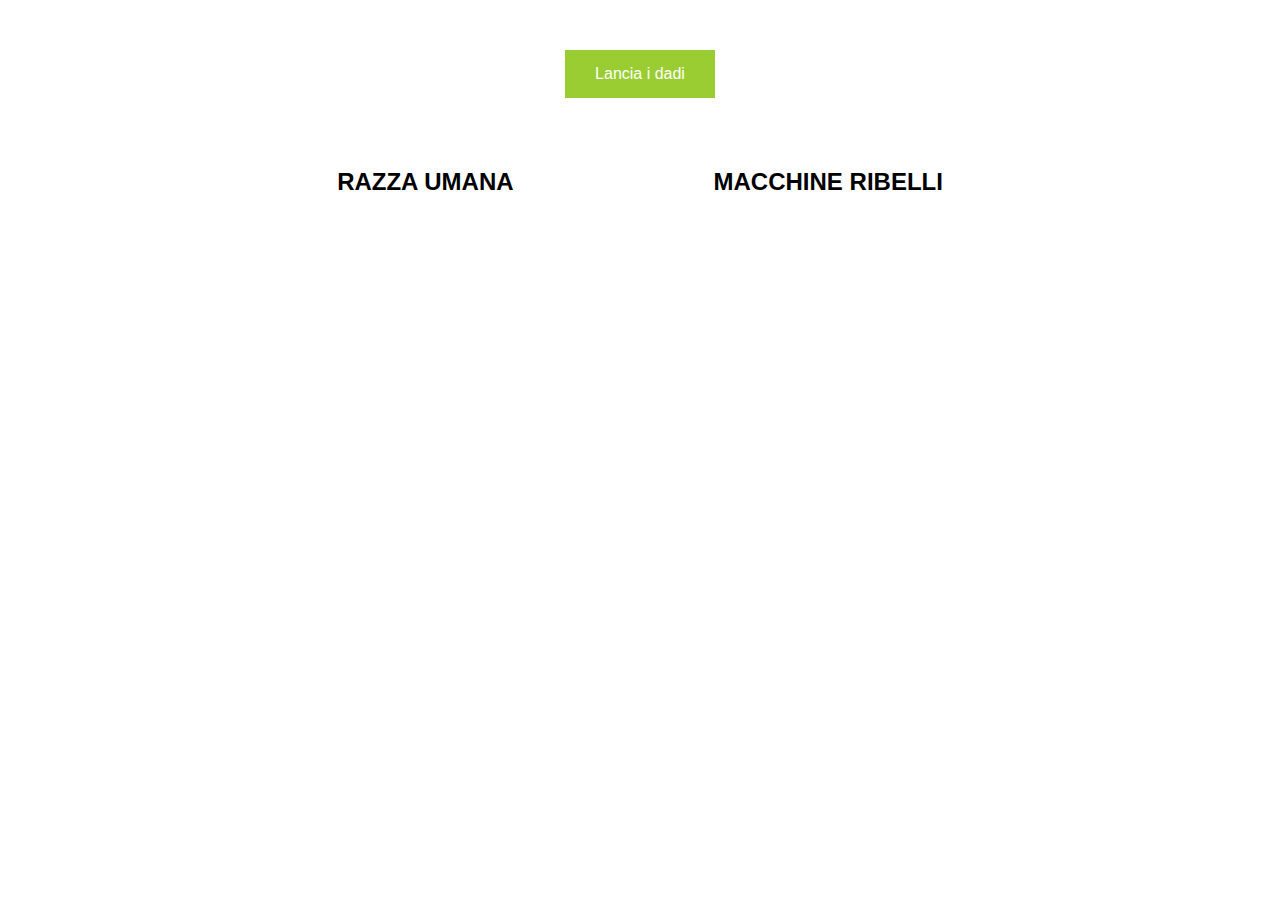
<file: dadi/index.html>
<!DOCTYPE html>
<html lang="en">

<head>
    <meta charset="UTF-8">
    <meta http-equiv="X-UA-Compatible" content="IE=edge">
    <meta name="viewport" content="width=device-width, initial-scale=1.0">
    <link rel="stylesheet" href="css/style.css">

    <title>Gioco dei Dadi</title>
</head>

<body>
    <div class="container">
        <button class="button" id="generate">Lancia i dadi</button>
            <div class="contestants">
                <h2>RAZZA UMANA</h2>
                <h2>MACCHINE RIBELLI</h2>
            </div>
            <div class="players">
                <div class="dice" id="human">
                </div>
                <div class="dice" id="machine">
                </div>
            </div>
        <h1 id="result"></h1>
    </div>
    
    <script src="js/script.js"></script>
</body>

</html>
</file>
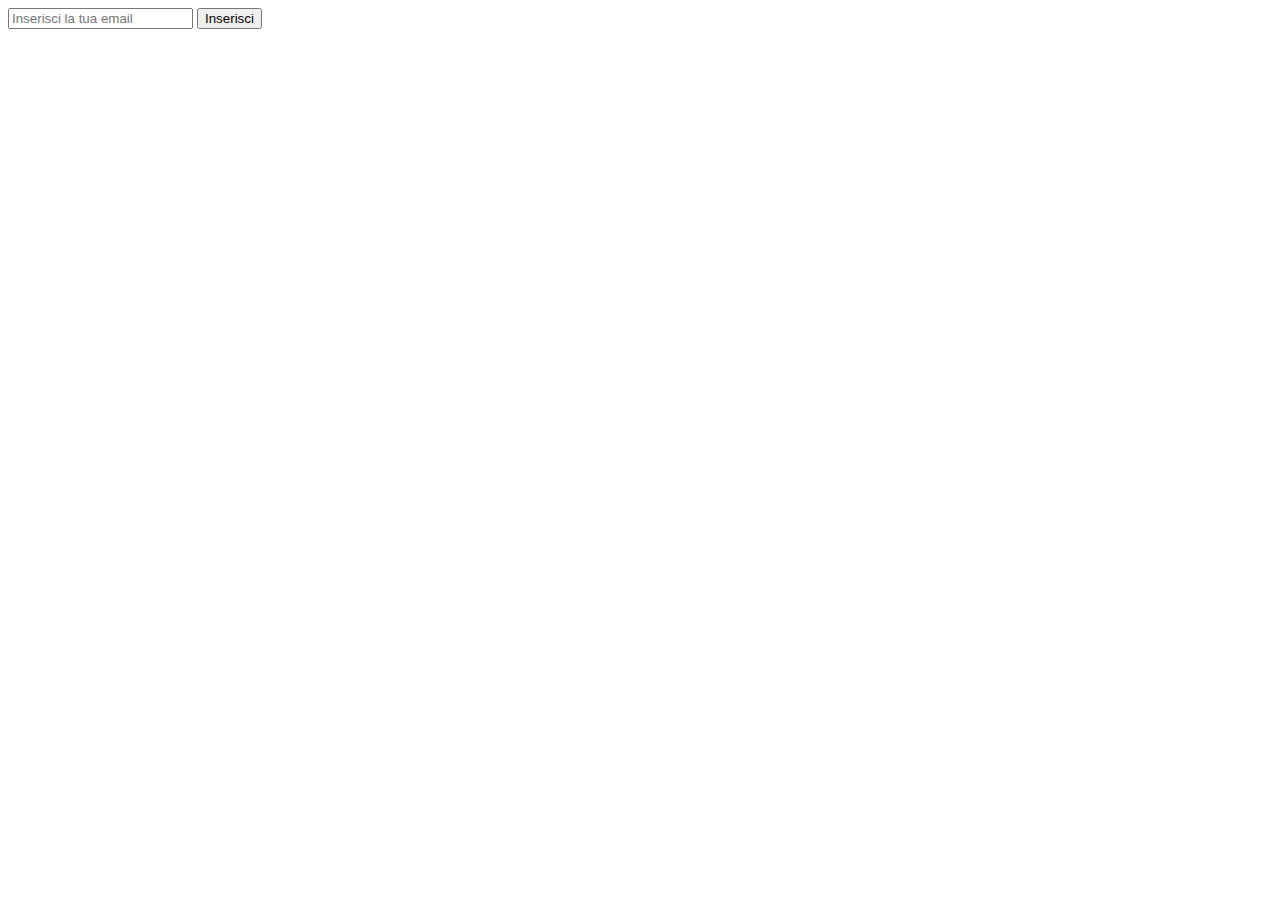
<file: mail/index.html>
<!DOCTYPE html>
<html lang="en">

<head>
    <meta charset="UTF-8">
    <meta http-equiv="X-UA-Compatible" content="IE=edge">
    <meta name="viewport" content="width=device-width, initial-scale=1.0">
    <title>Document</title>
</head>

<body>
    <div class="container">
        <input type="text" placeholder="Inserisci la tua email" id="email" name="email">
        <button id="generate">Inserisci</button>
    </div>
    
    <script src="js/script.js"></script>
</body>

</html>
</file>
<file: dadi/css/style.css>
html {
    font-family: Arial, Helvetica, sans-serif;
}

.container {
    margin: 50px auto;
    text-align: center;
}

.button {
  background-color: yellowgreen;
  border: none;
  color: white;
  padding: 15px 30px;
  text-align: center;
  text-decoration: none;
  font-size: 16px;
  cursor: pointer;
}

#result {
    margin-top: 20px;
    font-size: 2em;
}

.contestants {
    margin: 50px 0;
    display: flex;
    justify-content: center;
    align-items: center;
    gap: 200px;
    text-align: center;
}

.players {
    margin: 50px 0;
    display: flex;
    justify-content: center;
    align-items: center;
    gap: 500px;
}

.dice {
    font-weight: bold;
    font-size: 2em;
}

.red {
    color: red;
}

.green {
    color: green;
}
</file>
